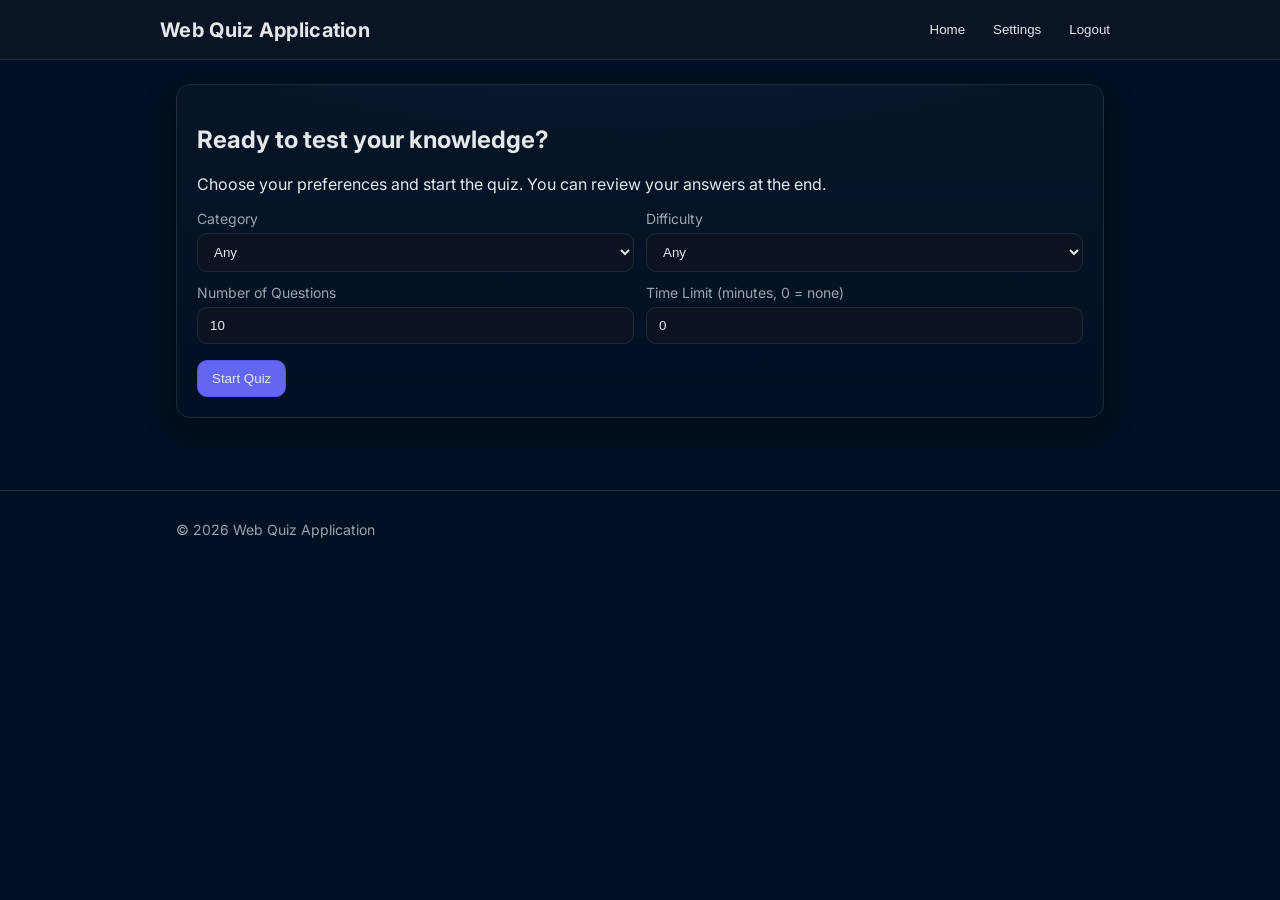
<file: index.html>
<!DOCTYPE html>
<html lang="en">
<head>
	<meta charset="UTF-8" />
	<meta name="viewport" content="width=device-width, initial-scale=1.0, viewport-fit=cover" />
	<meta name="theme-color" content="#0e146b" />
	<meta name="apple-mobile-web-app-capable" content="yes" />
	<meta name="mobile-web-app-capable" content="yes" />
	<title>Web Quiz Application</title>
	<link rel="preconnect" href="https://fonts.googleapis.com" />
	<link rel="preconnect" href="https://fonts.gstatic.com" crossorigin />
	<link href="https://fonts.googleapis.com/css2?family=Inter:wght@400;600;700&display=swap" rel="stylesheet" />
	<link rel="stylesheet" href="styles.css?v=orange" />
</head>
<body style="background:#011022;">
	<header class="app-header">
		<div class="container header-inner">
			<h1 class="app-title">Web Quiz Application</h1>
			<nav class="app-nav" aria-label="Quiz navigation">
				<button id="btn-home" class="link-button" type="button">Home</button>
				<button id="btn-settings" class="link-button" type="button" aria-expanded="false" aria-controls="settings-panel">Settings</button>
				<button id="btn-logout" class="link-button" type="button">Logout</button>
			</nav>
		</div>
	</header>

	<main id="main" class="container">
		<section id="screen-home" class="screen" aria-labelledby="home-title">
			<div class="card">
				<h2 id="home-title">Ready to test your knowledge?</h2>
				<p>Choose your preferences and start the quiz. You can review your answers at the end.</p>
				<div class="home-controls">
					<div class="control">
						<label for="select-category">Category</label>
						<select id="select-category">
							<option value="any">Any</option>
							<option value="general">General Knowledge</option>
							<option value="science">Science</option>
							<option value="tech">Technology</option>
							<option value="programming">Programming</option>
						</select>
					</div>
					<div class="control">
						<label for="select-difficulty">Difficulty</label>
						<select id="select-difficulty">
							<option value="any">Any</option>
							<option value="easy">Easy</option>
							<option value="medium">Medium</option>
							<option value="hard">Hard</option>
						</select>
					</div>
					<div class="control">
						<label for="input-num-questions">Number of Questions</label>
						<input id="input-num-questions" type="number" min="3" max="20" step="1" value="10" />
					</div>
					<div class="control">
						<label for="input-time-limit">Time Limit (minutes, 0 = none)</label>
						<input id="input-time-limit" type="number" min="0" max="60" step="1" value="0" />
					</div>
				</div>
				<div class="actions">
					<button id="btn-start" class="primary" type="button">Start Quiz</button>
				</div>
			</div>
		</section>

		<section id="screen-quiz" class="screen hidden" aria-labelledby="quiz-title">
			<div class="quiz-header">
				<h2 id="quiz-title">Quiz In Progress</h2>
				<div class="quiz-status">
					<div id="progress" class="badge" aria-live="polite">Q 1/10</div>
					<div id="timer" class="badge" aria-live="polite">--:--</div>
				</div>
			</div>
			<div class="card">
				<div id="question-text" class="question-text"></div>
				<ol id="answers" class="answers" role="listbox" aria-label="Answer choices"></ol>
				<div class="actions spaced">
					<button id="btn-prev" type="button" class="ghost">Previous</button>
					<button id="btn-flag" type="button" class="ghost" aria-pressed="false">Flag</button>
					<button id="btn-next" type="button" class="primary">Next</button>
					<button id="btn-submit" type="button" class="danger hidden">Submit</button>
				</div>
			</div>
		</section>

		<section id="screen-results" class="screen hidden" aria-labelledby="results-title">
			<div class="card">
				<h2 id="results-title">Results</h2>
				<p id="results-summary"></p>
				<div class="actions spaced">
					<button id="btn-review" type="button" class="ghost">Review Answers</button>
					<button id="btn-retry" type="button" class="primary">Try Again</button>
				</div>
			</div>
			<div id="review-list" class="review-list hidden" aria-live="polite"></div>
		</section>


	</main>

	<section id="settings-panel" class="settings-panel hidden" aria-label="Settings">
		<div class="container">
			<div class="card">
				<h3>Settings</h3>
				<div class="settings-grid">
					<label class="switch">
						<input id="setting-shuffle" type="checkbox" />
						<span>Shuffle questions</span>
					</label>
					<label class="switch">
						<input id="setting-audio" type="checkbox" />
						<span>Enable sounds</span>
					</label>
					<label class="switch">
						<input id="setting-contrast" type="checkbox" />
						<span>High contrast mode</span>
					</label>
				</div>
				<div class="actions">
					<button id="btn-close-settings" type="button" class="primary">Close</button>
				</div>
			</div>
		</div>
	</section>

	<footer class="app-footer">
		<div class="container">
			<p>© <span id="year"></span> Web Quiz Application</p>
		</div>
	</footer>

	<script src="questions.js"></script>
	<script src="script.js"></script>
</body>
</html>
</file>
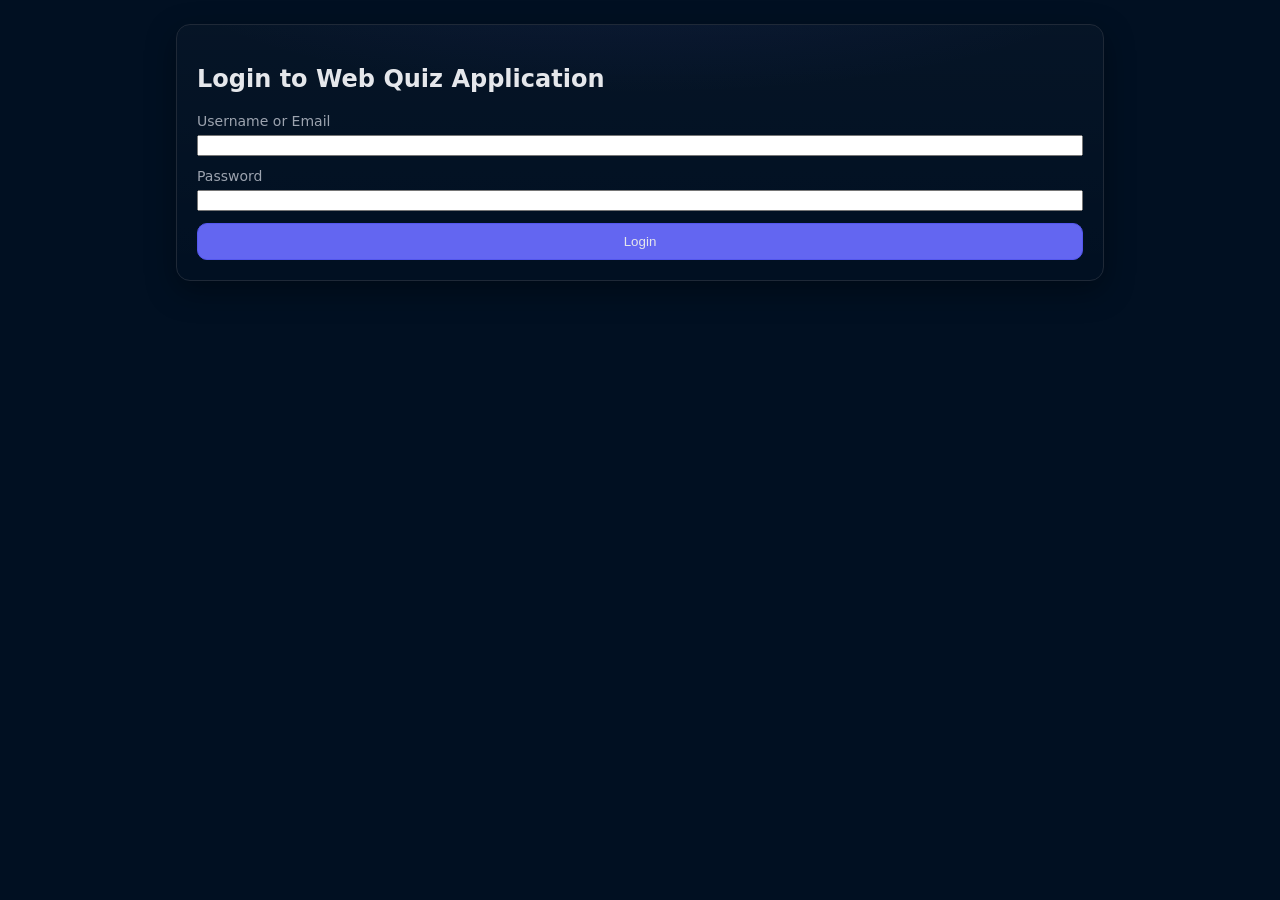
<file: login.html>
<!DOCTYPE html>
<html lang="en">
<head>
    <meta charset="UTF-8">
    <meta name="viewport" content="width=device-width, initial-scale=1.0">
    <title>Login - Web Quiz Application</title>
    <link rel="stylesheet" href="styles.css">
</head>
<body style="background:#011022;">
    <main class="container">
        <section class="screen">
            <div class="card">
                <h2>Login to Web Quiz Application</h2>
                <form id="login-form" class="login-form">
                    <div class="control">
                        <label for="username">Username or Email</label>
                        <input type="text" id="username" name="username" required>
                    </div>
                    <div class="control">
                        <label for="password">Password</label>
                        <input type="password" id="password" name="password" required>
                    </div>
                    <button type="submit" class="primary">Login</button>
                </form>
            </div>
        </section>
    </main>
    <script>
        document.getElementById('login-form').addEventListener('submit', function(e) {
            e.preventDefault();
            const username = document.getElementById('username').value;
            // Store username in localStorage
            localStorage.setItem('username', username);
            // Simple login logic - in a real app, validate credentials
            window.location.href = 'index.html';
        });
    </script>
</body>
</html>
</file>
<file: styles.css>
:root {
	--bg: #0f172a;
	--panel: #111827;
	--card: #0b1220;
	--text: #e5e7eb;
	--muted: #9ca3af;
	--brand: #6366f1;
	--brand-600: #5457ee;
	--danger: #ef4444;
	--success: #22c55e;
	--badge: #1f2937;
	--border: #1f2937;
	--focus: #f59e0b;
}

.high-contrast {
	--bg: #000;
	--panel: #000;
	--card: #000;
	--text: #fff;
	--muted: #ccc;
	--brand: #0ff;
	--brand-600: #0cc;
	--danger: #f33;
	--success: #6f6;
	--badge: #111;
	--border: #555;
	--focus: #ff0;
}

* { box-sizing: border-box; }
html, body { height: 100%; }
body {
	margin: 0;
	font-family: Inter, system-ui, -apple-system, Segoe UI, Roboto, Arial, "Noto Sans", "Apple Color Emoji", "Segoe UI Emoji", "Segoe UI Symbol", "Noto Color Emoji", sans-serif;
	background: linear-gradient(180deg, var(--bg), #0b1022);
	color: var(--text);
}

.container {
	max-width: 960px;
	margin: 0 auto;
	padding: 0 16px;
}

.app-header {
	position: sticky;
	top: 0;
	background: rgba(17, 24, 39, 0.7);
	backdrop-filter: blur(10px);
	border-bottom: 1px solid var(--border);
	z-index: 10;
}
.header-inner {
	display: flex;
	align-items: center;
	justify-content: space-between;
	padding: 14px 0;
}
.app-title { margin: 0; font-size: 20px; letter-spacing: 0.3px; }
.app-nav { display: flex; gap: 8px; }

.app-footer {
	border-top: 1px solid var(--border);
	margin-top: 48px;
	padding: 16px 0 40px;
	color: var(--muted);
	font-size: 14px;
}

.screen { padding: 24px 0; }
.hidden { display: none !important; }

.card {
	background: radial-gradient(1200px 300px at 50% -20%, rgba(99, 102, 241, 0.08), transparent 40%),
		linear-gradient(180deg, rgba(255,255,255,0.02), rgba(255,255,255,0));
	border: 1px solid var(--border);
	border-radius: 14px;
	padding: 20px;
	box-shadow: 0 10px 30px rgba(0, 0, 0, 0.35);
}

.home-controls {
	display: grid;
	grid-template-columns: repeat(2, minmax(0, 1fr));
	gap: 12px;
	margin-top: 14px;
}
.login-form {
	display: grid;
	gap: 12px;
	margin-top: 14px;
}
.control {
	display: grid;
	gap: 6px;
}
label { color: var(--muted); font-size: 14px; }
select, input[type="number"] {
	background: var(--card);
	color: var(--text);
	border: 1px solid var(--border);
	border-radius: 10px;
	padding: 10px 12px;
	outline: none;
}
select:focus, input[type="number"]:focus, button:focus-visible {
	box-shadow: 0 0 0 3px rgba(245, 158, 11, 0.45);
	border-color: var(--focus);
}

.actions { margin-top: 16px; display: flex; gap: 10px; }
.actions.spaced { justify-content: space-between; }

button {
	background: var(--badge);
	color: var(--text);
	border: 1px solid var(--border);
	border-radius: 10px;
	padding: 10px 14px;
	cursor: pointer;
	transition: transform 0.06s ease, background 0.2s ease, border-color 0.2s ease;
}
button:hover { transform: translateY(-1px); border-color: #374151; }
button.primary { background: var(--brand); border-color: var(--brand-600); }
button.primary:hover { background: var(--brand-600); }
button.danger { background: var(--danger); border-color: #b91c1c; }
button.ghost { background: transparent; }
.link-button {
	background: transparent;
	border: none;
	padding: 8px 10px;
	color: var(--text);
}
.link-button:hover { text-decoration: underline; }

.quiz-header {
	display: flex;
	align-items: center;
	justify-content: space-between;
	margin-bottom: 12px;
}
.quiz-status { display: flex; gap: 8px; }
.badge {
	background: var(--badge);
	border: 1px solid var(--border);
	border-radius: 999px;
	padding: 6px 10px;
	font-size: 14px;
	color: var(--muted);
}

.question-text {
	font-size: 20px;
	font-weight: 600;
	margin-bottom: 14px;
}
.answers {
	list-style: none;
	margin: 0;
	padding: 0;
	display: grid;
	gap: 10px;
}
.answer {
	display: flex;
	gap: 10px;
	align-items: start;
	background: linear-gradient(180deg, rgba(255,255,255,0.02), rgba(255,255,255,0));
	border: 1px solid var(--border);
	border-radius: 12px;
	padding: 12px;
	cursor: pointer;
}
.answer[aria-selected="true"] {
	outline: 2px solid var(--brand);
	border-color: var(--brand-600);
}
.answer.correct { border-color: rgba(34, 197, 94, 0.6); background: rgba(34, 197, 94, 0.08); }
.answer.incorrect { border-color: rgba(239, 68, 68, 0.6); background: rgba(239, 68, 68, 0.08); }
.answer input {
	margin-top: 2px;
}
.answer .text { flex: 1; }

.settings-panel {
	position: fixed;
	inset: 64px 0 0 0;
	background: rgba(0,0,0,0.4);
	backdrop-filter: blur(4px);
}
.settings-panel .card { max-width: 640px; margin: 24px auto; }
.settings-grid { display: grid; grid-template-columns: repeat(2, minmax(0,1fr)); gap: 10px; margin-top: 10px; }
.switch { display: flex; gap: 8px; align-items: center; }

.review-list { margin-top: 16px; display: grid; gap: 10px; }
.review-item {
	border: 1px solid var(--border);
	border-radius: 10px;
	padding: 12px;
}
.review-item .meta { color: var(--muted); font-size: 13px; margin-top: 6px; }
.flagged { color: #e2792a; }

@media (max-width: 720px) {
	.home-controls { grid-template-columns: 1fr; }
	.quiz-header { flex-direction: column; align-items: start; gap: 8px; }
	.dashboard-stats { grid-template-columns: 1fr; }
}

/* Dashboard styles */
.dashboard-stats {
	display: grid;
	grid-template-columns: repeat(2, minmax(0, 1fr));
	gap: 12px;
	margin-top: 14px;
}

.stat {
	display: flex;
	flex-direction: column;
	gap: 4px;
}

.stat label {
	font-size: 14px;
	color: var(--muted);
	font-weight: 600;
}

.stat span {
	font-size: 18px;
	font-weight: 700;
	color: var(--text);
}

.progress-bar {
	width: 100%;
	height: 8px;
	background: var(--border);
	border-radius: 4px;
	overflow: hidden;
	margin-top: 4px;
}

.progress-fill {
	height: 100%;
	background: linear-gradient(90deg, var(--brand), var(--success));
	border-radius: 4px;
	transition: width 0.3s ease;
}

.score-trend {
	display: flex;
	gap: 4px;
	align-items: end;
	height: 60px;
	margin-top: 14px;
}

.trend-bar {
	flex: 1;
	background: var(--border);
	border-radius: 2px 2px 0 0;
	min-height: 4px;
	transition: height 0.3s ease, background 0.3s ease;
}
</file>
